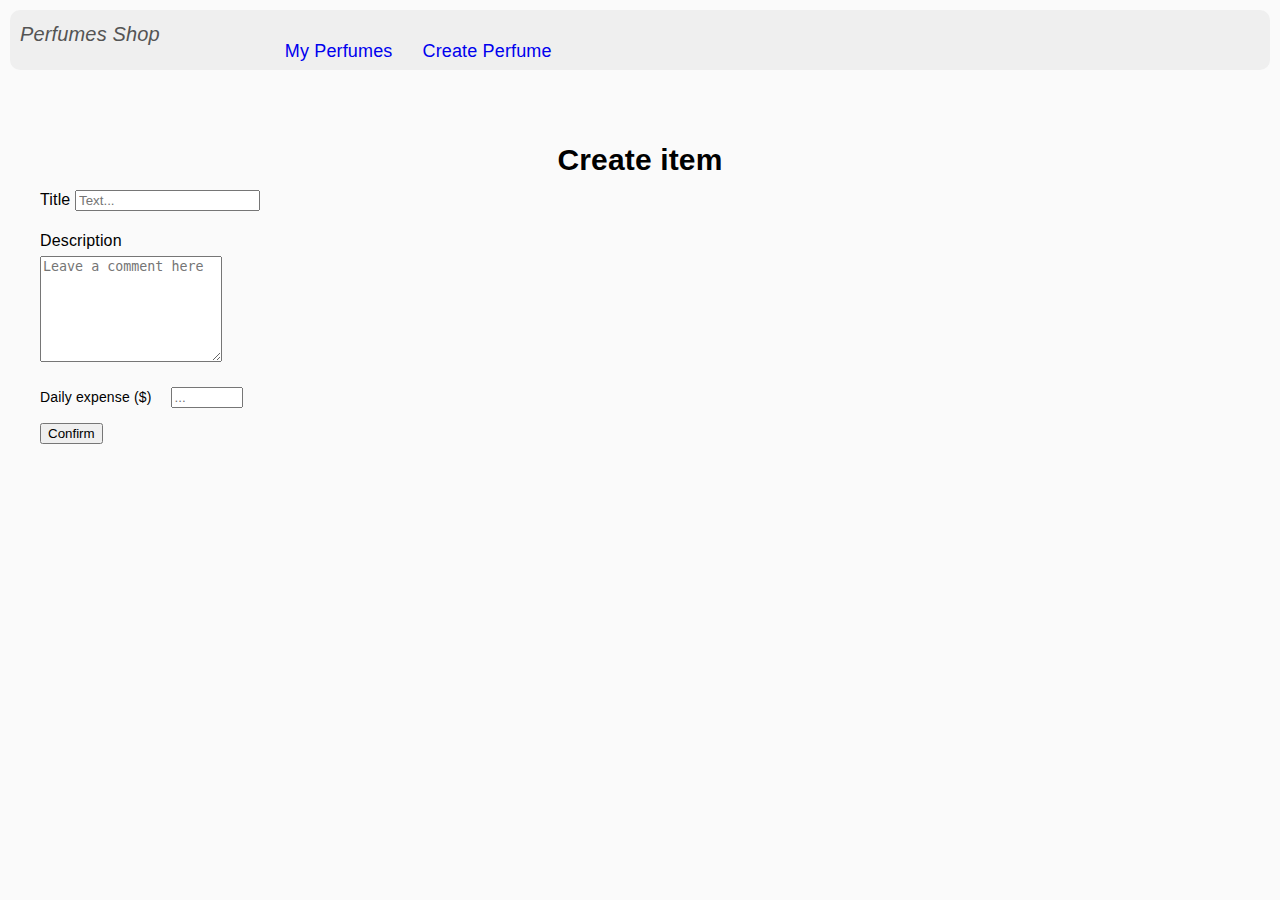
<file: create_item.html>
<!DOCTYPE html>
<html lang="en">
<head>
    <meta charset="UTF-8">
    <title>Create Page</title>
    <link href="https://cdn.jsdelivr.net/npm/bootstrap@5.1.1/dist/css/bootstrap.min.css" rel="stylesheet" integrity="sha384-F3w7mX95PdgyTmZZMECAngseQB83DfGTowi0iMjiWaeVhAn4FJkqJByhZMI3AhiU" crossorigin="anonymous">
    <link rel="stylesheet" href="css/style.css">
</head>
<body>
    <header>

        <div class="header__container">
            <div class="header__inner">
                <div class="logo" >
                    Perfumes Shop
                </div>
                <div class="header__sections">
                    <div class="section section__1">
                        <a href="index.html">My Perfumes</a>
                    </div>
                    <div class="section section__2">
                        <a href="create_item.html">Create Perfume</a>
                    </div>
                </div>
            </div>
        </div>
    </header>

    <div class="page create__page">
        <div class="container create__container">
            <h1 class="title create__title">Create item</h1>
            <div class="mb-3">
                <label for="formGroupExampleInput" class="form-label" id="titleInput">Title</label>
                <input type="text" class="form-control" id="formGroupExampleInput" placeholder="Text...">
            </div>
            <div class="description">
                <span class="description__title" >Description</span>
                <div class="description__form form-floating">
                    <textarea class="form-control" id="descriptionInput" placeholder="Leave a comment here" id="floatingTextarea2" style="height: 100px"></textarea>
                    <label for="floatingTextarea2"></label>
                </div>
            </div>
            <div class="expense">
                <span class="daily__expense">Daily expense ($)</span>
                <label class="number_asc">
                    <input type="number" id="priceInput" placeholder="..." step="1" min="0" max="1000">
                </label>
            </div>
            <div class="page__button">
                <button type="button" class="btn btn-outline-primary" id="confirm_button">Confirm</button>
            </div>
        </div>
    </div>
    <script src="https://cdn.jsdelivr.net/npm/bootstrap@5.1.1/dist/js/bootstrap.bundle.min.js" integrity="sha384-/bQdsTh/da6pkI1MST/rWKFNjaCP5gBSY4sEBT38Q/9RBh9AH40zEOg7Hlq2THRZ" crossorigin="anonymous"></script>
    <script src="js/create_item.js"></script>
</body>
</html>
</file>
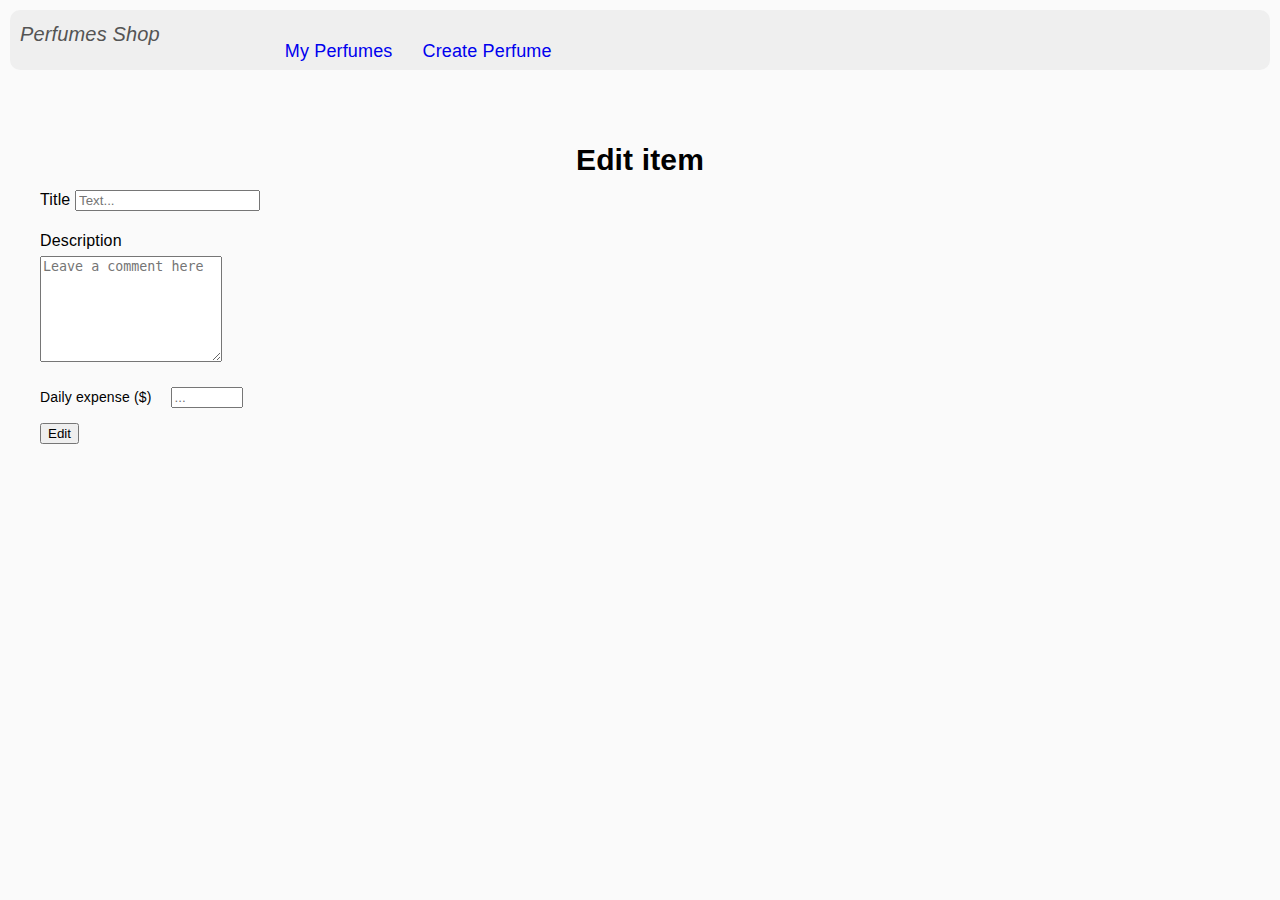
<file: edit_item.html>
<!DOCTYPE html>
<html lang="en">
<head>
    <meta charset="UTF-8">
    <title>Edit page</title>
    <link href="https://cdn.jsdelivr.net/npm/bootstrap@5.1.1/dist/css/bootstrap.min.css" rel="stylesheet" integrity="sha384-F3w7mX95PdgyTmZZMECAngseQB83DfGTowi0iMjiWaeVhAn4FJkqJByhZMI3AhiU" crossorigin="anonymous">
    <link rel="stylesheet" href="css/style.css">
</head>

<body>
    <header>
        <div class="header__container">
            <div class="header__inner">
                <div class="logo" >
                    Perfumes Shop
                </div>
                <div class="header__sections">
                    <div class="section section__1">
                        <a href="index.html">My Perfumes</a>
                    </div>
                    <div class="section section__2">
                        <a href="create_item.html">Create Perfume</a>
                    </div>
                </div>
            </div>
        </div>
    </header>

    <div class="page edit__page">
        <div class="container edit__container">
            <h1 class="title edit__title">Edit item</h1>
            <div class="mb-3">
                <label for="formGroupExampleInput" class="form-label" >Title</label>
                <input type="text" class="form-control" id="formGroupExampleInput" placeholder="Text...">
            </div>
            <div class="description">
                <span class="description__title" >Description</span>
                <div class="description__form form-floating">
                    <textarea class="form-control" id="descriptionInput" placeholder="Leave a comment here" id="floatingTextarea2" style="height: 100px"></textarea>
                    <label for="floatingTextarea2"></label>
                </div>
            </div>
            <div class="expense">
                <span class="daily__expense" >Daily expense ($)</span>
                <label class="number_asc">
                    <input type="number" id="priceInput" placeholder="..." step="1" min="0" max="1000">
                </label>
            </div>
            <div class="page__button">
                <button type="button" class="btn btn-outline-primary" id="edit_button">Edit</button>
            </div>
        </div>
    </div>
    <script src="https://cdn.jsdelivr.net/npm/bootstrap@5.1.1/dist/js/bootstrap.bundle.min.js" integrity="sha384-/bQdsTh/da6pkI1MST/rWKFNjaCP5gBSY4sEBT38Q/9RBh9AH40zEOg7Hlq2THRZ" crossorigin="anonymous"></script>
    <script src="js/edit_item.js"></script>
</body>
</html>
</file>
<file: css/style.css>
@import "header.css";
@import "edit_create_page.css";

body {
    font-family: "Rubik", sans-serif;
    font-size: 14px;
    -webkit-box-orient: vertical;
    -webkit-box-direction: normal;
    -ms-flex-direction: column;
    flex-direction: column;
    -webkit-font-smoothing: antialiased;
    line-height: 20px;
    letter-spacing: 0.15px;
    background-color: #fafafa;
    margin: 0 auto;
    padding: 10px 10px 0;
    max-width: 1440px
}

a {
    text-decoration: none;
}
</file>
